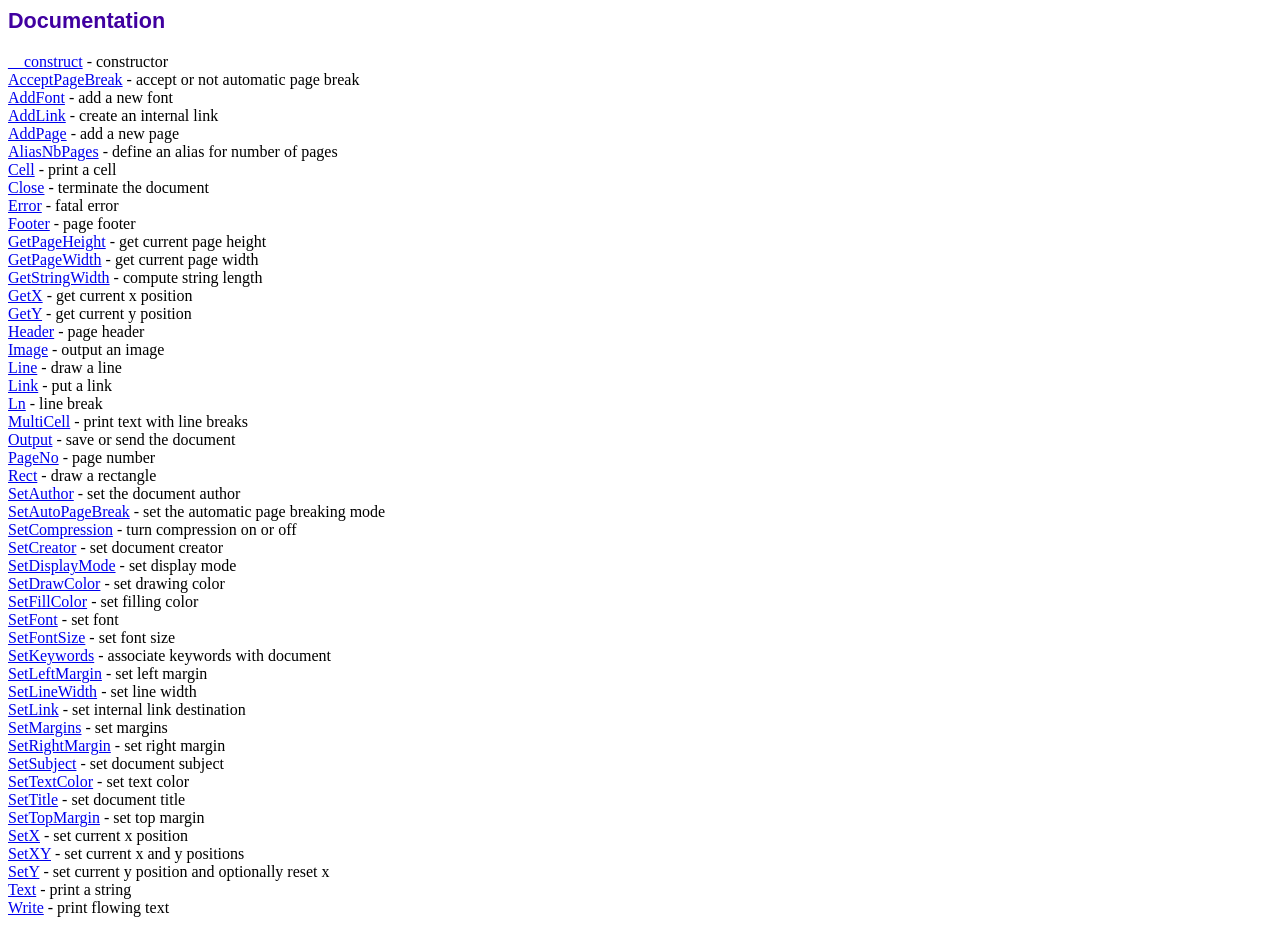
<file: php-web/fpdf/doc/index.htm>
<!DOCTYPE html PUBLIC "-//W3C//DTD HTML 4.01 Transitional//EN">
<html>
<head>
<meta http-equiv="Content-Type" content="text/html; charset=UTF-8">
<title>Documentation</title>
<link type="text/css" rel="stylesheet" href="../fpdf.css">
</head>
<body>
<h1>Documentation</h1>
<a href="__construct.htm">__construct</a> - constructor<br>
<a href="acceptpagebreak.htm">AcceptPageBreak</a> - accept or not automatic page break<br>
<a href="addfont.htm">AddFont</a> - add a new font<br>
<a href="addlink.htm">AddLink</a> - create an internal link<br>
<a href="addpage.htm">AddPage</a> - add a new page<br>
<a href="aliasnbpages.htm">AliasNbPages</a> - define an alias for number of pages<br>
<a href="cell.htm">Cell</a> - print a cell<br>
<a href="close.htm">Close</a> - terminate the document<br>
<a href="error.htm">Error</a> - fatal error<br>
<a href="footer.htm">Footer</a> - page footer<br>
<a href="getpageheight.htm">GetPageHeight</a> - get current page height<br>
<a href="getpagewidth.htm">GetPageWidth</a> - get current page width<br>
<a href="getstringwidth.htm">GetStringWidth</a> - compute string length<br>
<a href="getx.htm">GetX</a> - get current x position<br>
<a href="gety.htm">GetY</a> - get current y position<br>
<a href="header.htm">Header</a> - page header<br>
<a href="image.htm">Image</a> - output an image<br>
<a href="line.htm">Line</a> - draw a line<br>
<a href="link.htm">Link</a> - put a link<br>
<a href="ln.htm">Ln</a> - line break<br>
<a href="multicell.htm">MultiCell</a> - print text with line breaks<br>
<a href="output.htm">Output</a> - save or send the document<br>
<a href="pageno.htm">PageNo</a> - page number<br>
<a href="rect.htm">Rect</a> - draw a rectangle<br>
<a href="setauthor.htm">SetAuthor</a> - set the document author<br>
<a href="setautopagebreak.htm">SetAutoPageBreak</a> - set the automatic page breaking mode<br>
<a href="setcompression.htm">SetCompression</a> - turn compression on or off<br>
<a href="setcreator.htm">SetCreator</a> - set document creator<br>
<a href="setdisplaymode.htm">SetDisplayMode</a> - set display mode<br>
<a href="setdrawcolor.htm">SetDrawColor</a> - set drawing color<br>
<a href="setfillcolor.htm">SetFillColor</a> - set filling color<br>
<a href="setfont.htm">SetFont</a> - set font<br>
<a href="setfontsize.htm">SetFontSize</a> - set font size<br>
<a href="setkeywords.htm">SetKeywords</a> - associate keywords with document<br>
<a href="setleftmargin.htm">SetLeftMargin</a> - set left margin<br>
<a href="setlinewidth.htm">SetLineWidth</a> - set line width<br>
<a href="setlink.htm">SetLink</a> - set internal link destination<br>
<a href="setmargins.htm">SetMargins</a> - set margins<br>
<a href="setrightmargin.htm">SetRightMargin</a> - set right margin<br>
<a href="setsubject.htm">SetSubject</a> - set document subject<br>
<a href="settextcolor.htm">SetTextColor</a> - set text color<br>
<a href="settitle.htm">SetTitle</a> - set document title<br>
<a href="settopmargin.htm">SetTopMargin</a> - set top margin<br>
<a href="setx.htm">SetX</a> - set current x position<br>
<a href="setxy.htm">SetXY</a> - set current x and y positions<br>
<a href="sety.htm">SetY</a> - set current y position and optionally reset x<br>
<a href="text.htm">Text</a> - print a string<br>
<a href="write.htm">Write</a> - print flowing text<br>
</body>
</html>
</file>
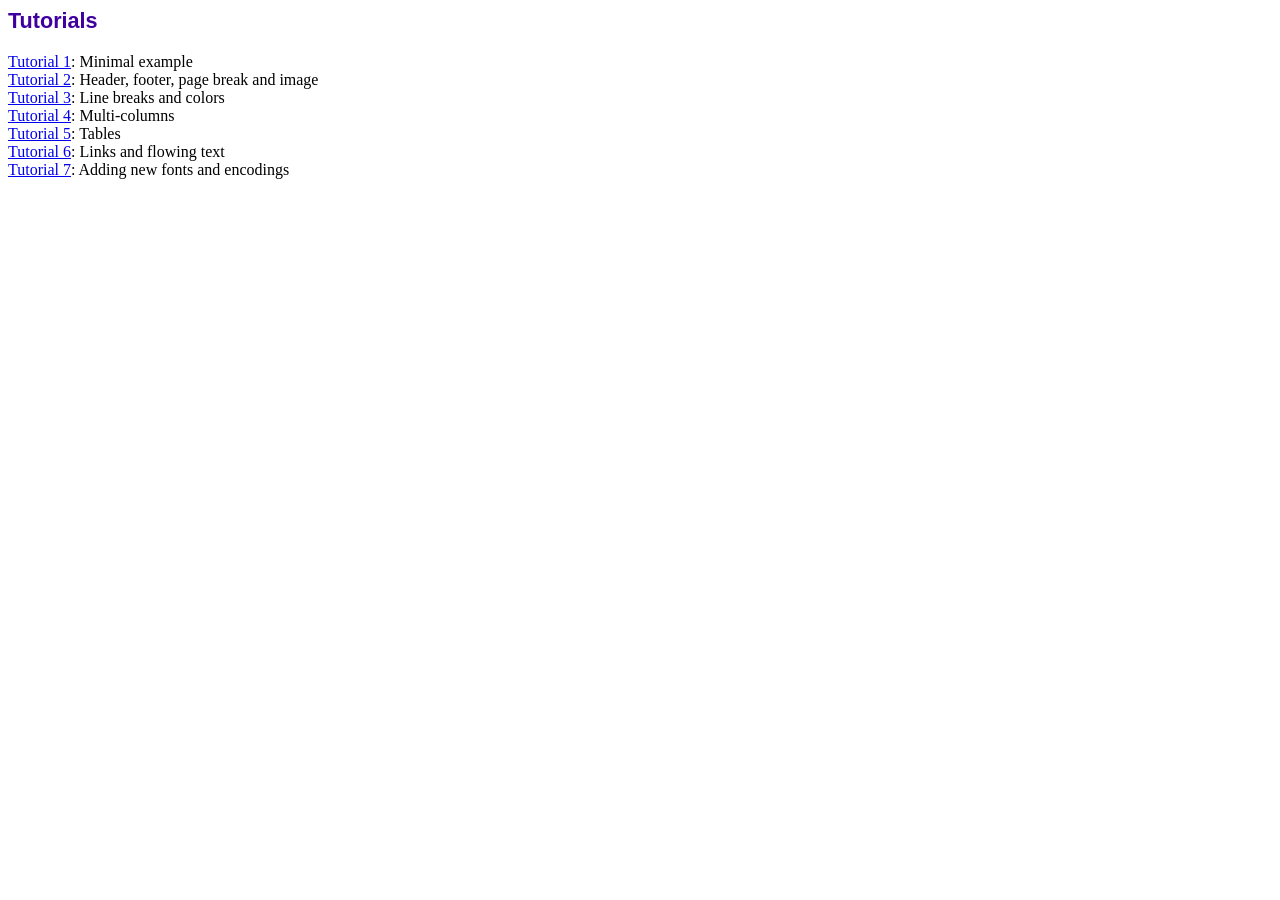
<file: php-web/fpdf/tutorial/index.htm>
<!DOCTYPE html PUBLIC "-//W3C//DTD HTML 4.01 Transitional//EN">
<html>
<head>
<meta http-equiv="Content-Type" content="text/html; charset=UTF-8">
<title>Tutorials</title>
<link type="text/css" rel="stylesheet" href="../fpdf.css">
</head>
<body>
<h1>Tutorials</h1>
<ul style="list-style-type:none; margin-left:0; padding-left:0">
<li><a href="tuto1.htm">Tutorial 1</a>: Minimal example</li>
<li><a href="tuto2.htm">Tutorial 2</a>: Header, footer, page break and image</li>
<li><a href="tuto3.htm">Tutorial 3</a>: Line breaks and colors</li>
<li><a href="tuto4.htm">Tutorial 4</a>: Multi-columns</li>
<li><a href="tuto5.htm">Tutorial 5</a>: Tables</li>
<li><a href="tuto6.htm">Tutorial 6</a>: Links and flowing text</li>
<li><a href="tuto7.htm">Tutorial 7</a>: Adding new fonts and encodings</li>
</ul>
</body>
</html>
</file>
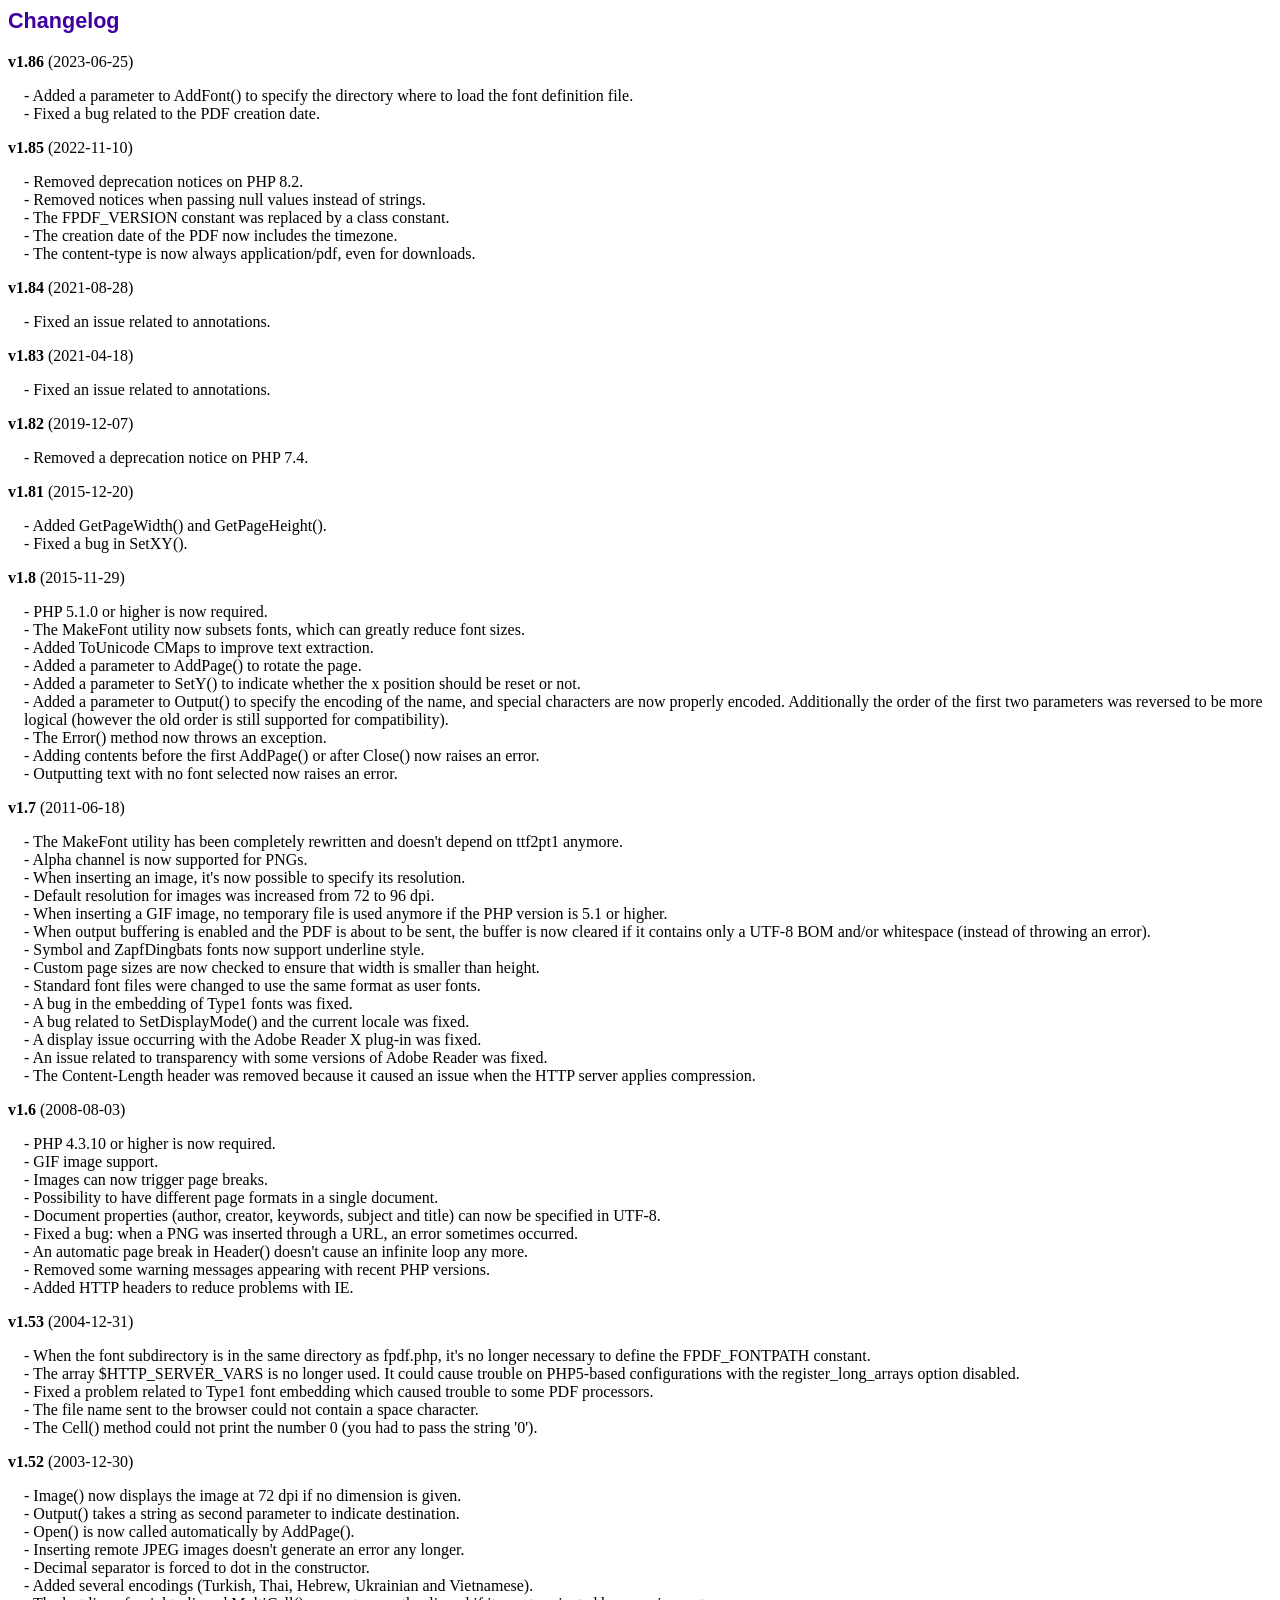
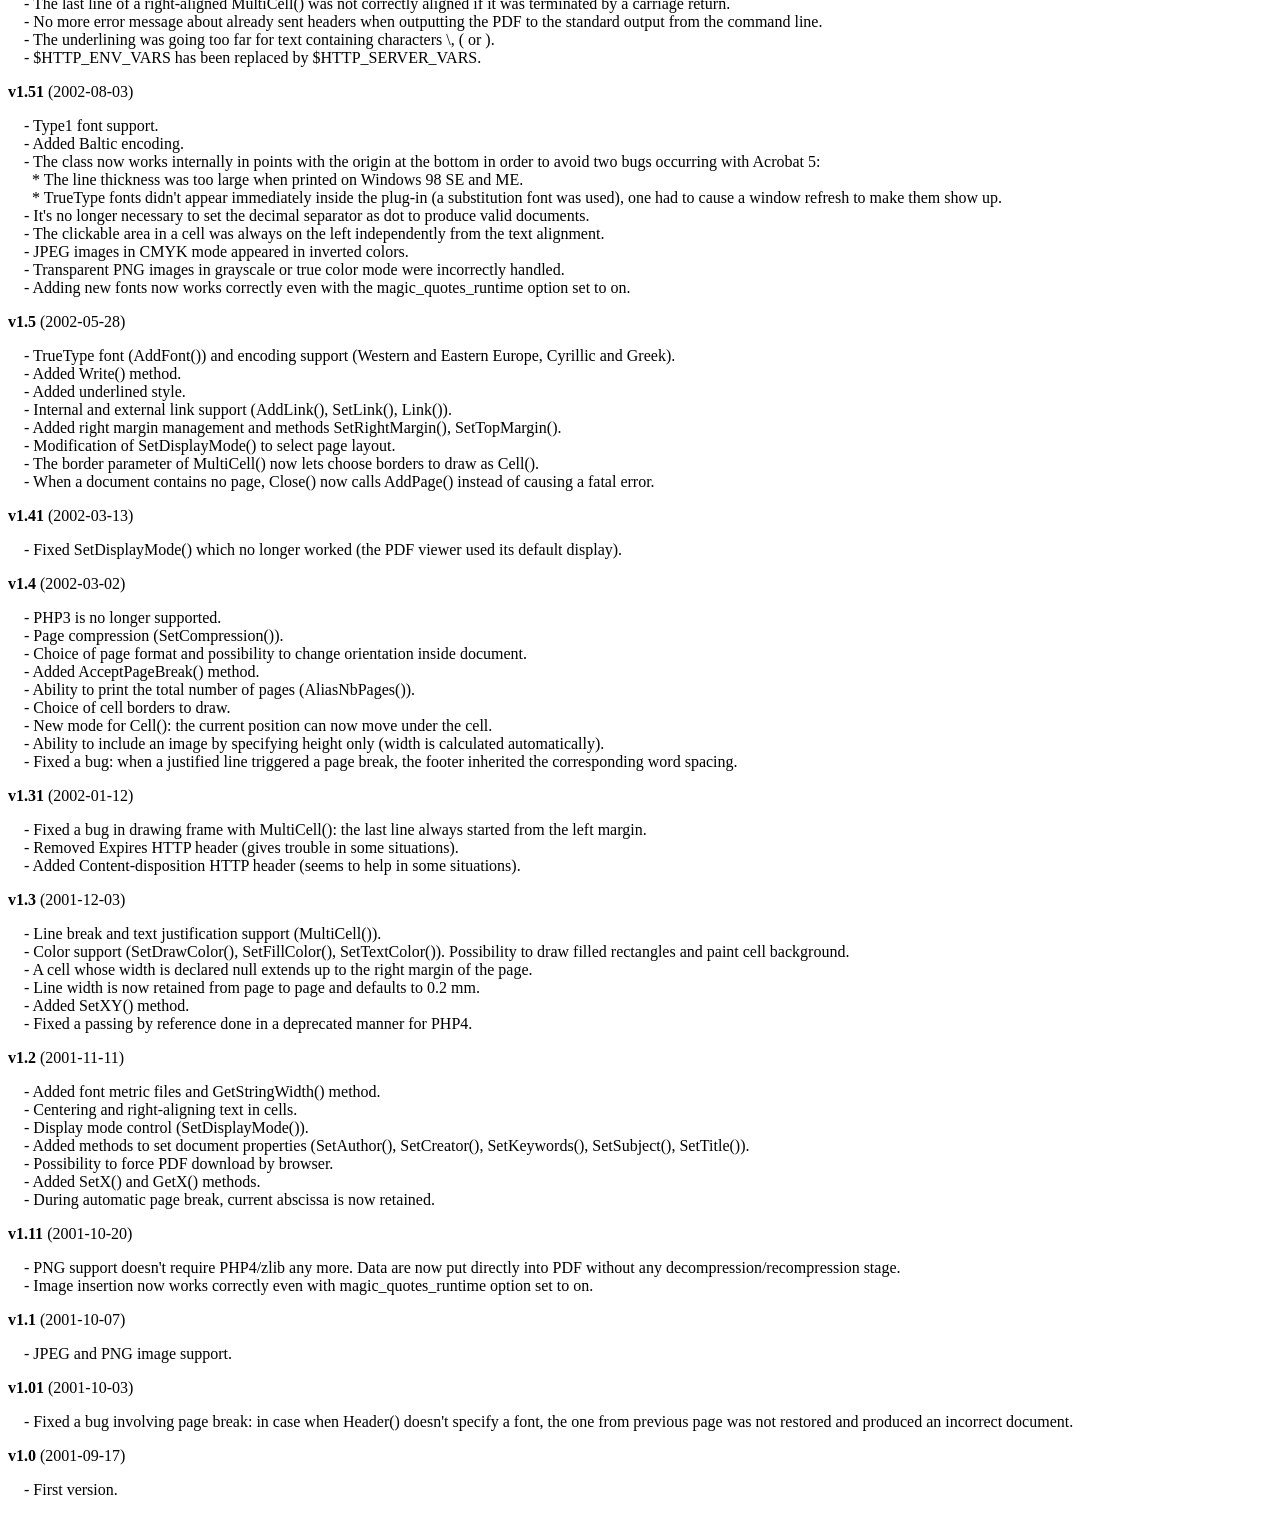
<file: php-web/fpdf/changelog.htm>
<!DOCTYPE html PUBLIC "-//W3C//DTD HTML 4.01 Transitional//EN">
<html>
<head>
<meta http-equiv="Content-Type" content="text/html; charset=UTF-8">
<title>Changelog</title>
<link type="text/css" rel="stylesheet" href="fpdf.css">
<style type="text/css">
dd {margin:1em 0 1em 1em}
</style>
</head>
<body>
<h1>Changelog</h1>
<dl>
<dt><strong>v1.86</strong> (2023-06-25)</dt>
<dd>
- Added a parameter to AddFont() to specify the directory where to load the font definition file.<br>
- Fixed a bug related to the PDF creation date.<br>
</dd>
<dt><strong>v1.85</strong> (2022-11-10)</dt>
<dd>
- Removed deprecation notices on PHP 8.2.<br>
- Removed notices when passing null values instead of strings.<br>
- The FPDF_VERSION constant was replaced by a class constant.<br>
- The creation date of the PDF now includes the timezone.<br>
- The content-type is now always application/pdf, even for downloads.<br>
</dd>
<dt><strong>v1.84</strong> (2021-08-28)</dt>
<dd>
- Fixed an issue related to annotations.<br>
</dd>
<dt><strong>v1.83</strong> (2021-04-18)</dt>
<dd>
- Fixed an issue related to annotations.<br>
</dd>
<dt><strong>v1.82</strong> (2019-12-07)</dt>
<dd>
- Removed a deprecation notice on PHP 7.4.<br>
</dd>
<dt><strong>v1.81</strong> (2015-12-20)</dt>
<dd>
- Added GetPageWidth() and GetPageHeight().<br>
- Fixed a bug in SetXY().<br>
</dd>
<dt><strong>v1.8</strong> (2015-11-29)</dt>
<dd>
- PHP 5.1.0 or higher is now required.<br>
- The MakeFont utility now subsets fonts, which can greatly reduce font sizes.<br>
- Added ToUnicode CMaps to improve text extraction.<br>
- Added a parameter to AddPage() to rotate the page.<br>
- Added a parameter to SetY() to indicate whether the x position should be reset or not.<br>
- Added a parameter to Output() to specify the encoding of the name, and special characters are now properly encoded. Additionally the order of the first two parameters was reversed to be more logical (however the old order is still supported for compatibility).<br>
- The Error() method now throws an exception.<br>
- Adding contents before the first AddPage() or after Close() now raises an error.<br>
- Outputting text with no font selected now raises an error.<br>
</dd>
<dt><strong>v1.7</strong> (2011-06-18)</dt>
<dd>
- The MakeFont utility has been completely rewritten and doesn't depend on ttf2pt1 anymore.<br>
- Alpha channel is now supported for PNGs.<br>
- When inserting an image, it's now possible to specify its resolution.<br>
- Default resolution for images was increased from 72 to 96 dpi.<br>
- When inserting a GIF image, no temporary file is used anymore if the PHP version is 5.1 or higher.<br>
- When output buffering is enabled and the PDF is about to be sent, the buffer is now cleared if it contains only a UTF-8 BOM and/or whitespace (instead of throwing an error).<br>
- Symbol and ZapfDingbats fonts now support underline style.<br>
- Custom page sizes are now checked to ensure that width is smaller than height.<br>
- Standard font files were changed to use the same format as user fonts.<br>
- A bug in the embedding of Type1 fonts was fixed.<br>
- A bug related to SetDisplayMode() and the current locale was fixed.<br>
- A display issue occurring with the Adobe Reader X plug-in was fixed.<br>
- An issue related to transparency with some versions of Adobe Reader was fixed.<br>
- The Content-Length header was removed because it caused an issue when the HTTP server applies compression.<br>
</dd>
<dt><strong>v1.6</strong> (2008-08-03)</dt>
<dd>
- PHP 4.3.10 or higher is now required.<br>
- GIF image support.<br>
- Images can now trigger page breaks.<br>
- Possibility to have different page formats in a single document.<br>
- Document properties (author, creator, keywords, subject and title) can now be specified in UTF-8.<br>
- Fixed a bug: when a PNG was inserted through a URL, an error sometimes occurred.<br>
- An automatic page break in Header() doesn't cause an infinite loop any more.<br>
- Removed some warning messages appearing with recent PHP versions.<br>
- Added HTTP headers to reduce problems with IE.<br>
</dd>
<dt><strong>v1.53</strong> (2004-12-31)</dt>
<dd>
- When the font subdirectory is in the same directory as fpdf.php, it's no longer necessary to define the FPDF_FONTPATH constant.<br>
- The array $HTTP_SERVER_VARS is no longer used. It could cause trouble on PHP5-based configurations with the register_long_arrays option disabled.<br>
- Fixed a problem related to Type1 font embedding which caused trouble to some PDF processors.<br>
- The file name sent to the browser could not contain a space character.<br>
- The Cell() method could not print the number 0 (you had to pass the string '0').<br>
</dd>
<dt><strong>v1.52</strong> (2003-12-30)</dt>
<dd>
- Image() now displays the image at 72 dpi if no dimension is given.<br>
- Output() takes a string as second parameter to indicate destination.<br>
- Open() is now called automatically by AddPage().<br>
- Inserting remote JPEG images doesn't generate an error any longer.<br>
- Decimal separator is forced to dot in the constructor.<br>
- Added several encodings (Turkish, Thai, Hebrew, Ukrainian and Vietnamese).<br>
- The last line of a right-aligned MultiCell() was not correctly aligned if it was terminated by a carriage return.<br>
- No more error message about already sent headers when outputting the PDF to the standard output from the command line.<br>
- The underlining was going too far for text containing characters \, ( or ).<br>
- $HTTP_ENV_VARS has been replaced by $HTTP_SERVER_VARS.<br>
</dd>
<dt><strong>v1.51</strong> (2002-08-03)</dt>
<dd>
- Type1 font support.<br>
- Added Baltic encoding.<br>
- The class now works internally in points with the origin at the bottom in order to avoid two bugs occurring with Acrobat 5:<br>&nbsp;&nbsp;* The line thickness was too large when printed on Windows 98 SE and ME.<br>&nbsp;&nbsp;* TrueType fonts didn't appear immediately inside the plug-in (a substitution font was used), one had to cause a window refresh to make them show up.<br>
- It's no longer necessary to set the decimal separator as dot to produce valid documents.<br>
- The clickable area in a cell was always on the left independently from the text alignment.<br>
- JPEG images in CMYK mode appeared in inverted colors.<br>
- Transparent PNG images in grayscale or true color mode were incorrectly handled.<br>
- Adding new fonts now works correctly even with the magic_quotes_runtime option set to on.<br>
</dd>
<dt><strong>v1.5</strong> (2002-05-28)</dt>
<dd>
- TrueType font (AddFont()) and encoding support (Western and Eastern Europe, Cyrillic and Greek).<br>
- Added Write() method.<br>
- Added underlined style.<br>
- Internal and external link support (AddLink(), SetLink(), Link()).<br>
- Added right margin management and methods SetRightMargin(), SetTopMargin().<br>
- Modification of SetDisplayMode() to select page layout.<br>
- The border parameter of MultiCell() now lets choose borders to draw as Cell().<br>
- When a document contains no page, Close() now calls AddPage() instead of causing a fatal error.<br>
</dd>
<dt><strong>v1.41</strong> (2002-03-13)</dt>
<dd>
- Fixed SetDisplayMode() which no longer worked (the PDF viewer used its default display).<br>
</dd>
<dt><strong>v1.4</strong> (2002-03-02)</dt>
<dd>
- PHP3 is no longer supported.<br>
- Page compression (SetCompression()).<br>
- Choice of page format and possibility to change orientation inside document.<br>
- Added AcceptPageBreak() method.<br>
- Ability to print the total number of pages (AliasNbPages()).<br>
- Choice of cell borders to draw.<br>
- New mode for Cell(): the current position can now move under the cell.<br>
- Ability to include an image by specifying height only (width is calculated automatically).<br>
- Fixed a bug: when a justified line triggered a page break, the footer inherited the corresponding word spacing.<br>
</dd>
<dt><strong>v1.31</strong> (2002-01-12)</dt>
<dd>
- Fixed a bug in drawing frame with MultiCell(): the last line always started from the left margin.<br>
- Removed Expires HTTP header (gives trouble in some situations).<br>
- Added Content-disposition HTTP header (seems to help in some situations).<br>
</dd>
<dt><strong>v1.3</strong> (2001-12-03)</dt>
<dd>
- Line break and text justification support (MultiCell()).<br>
- Color support (SetDrawColor(), SetFillColor(), SetTextColor()). Possibility to draw filled rectangles and paint cell background.<br>
- A cell whose width is declared null extends up to the right margin of the page.<br>
- Line width is now retained from page to page and defaults to 0.2 mm.<br>
- Added SetXY() method.<br>
- Fixed a passing by reference done in a deprecated manner for PHP4.<br>
</dd>
<dt><strong>v1.2</strong> (2001-11-11)</dt>
<dd>
- Added font metric files and GetStringWidth() method.<br>
- Centering and right-aligning text in cells.<br>
- Display mode control (SetDisplayMode()).<br>
- Added methods to set document properties (SetAuthor(), SetCreator(), SetKeywords(), SetSubject(), SetTitle()).<br>
- Possibility to force PDF download by browser.<br>
- Added SetX() and GetX() methods.<br>
- During automatic page break, current abscissa is now retained.<br>
</dd>
<dt><strong>v1.11</strong> (2001-10-20)</dt>
<dd>
- PNG support doesn't require PHP4/zlib any more. Data are now put directly into PDF without any decompression/recompression stage.<br>
- Image insertion now works correctly even with magic_quotes_runtime option set to on.<br>
</dd>
<dt><strong>v1.1</strong> (2001-10-07)</dt>
<dd>
- JPEG and PNG image support.<br>
</dd>
<dt><strong>v1.01</strong> (2001-10-03)</dt>
<dd>
- Fixed a bug involving page break: in case when Header() doesn't specify a font, the one from previous page was not restored and produced an incorrect document.<br>
</dd>
<dt><strong>v1.0</strong> (2001-09-17)</dt>
<dd>
- First version.<br>
</dd>
</dl>
</body>
</html>
</file>
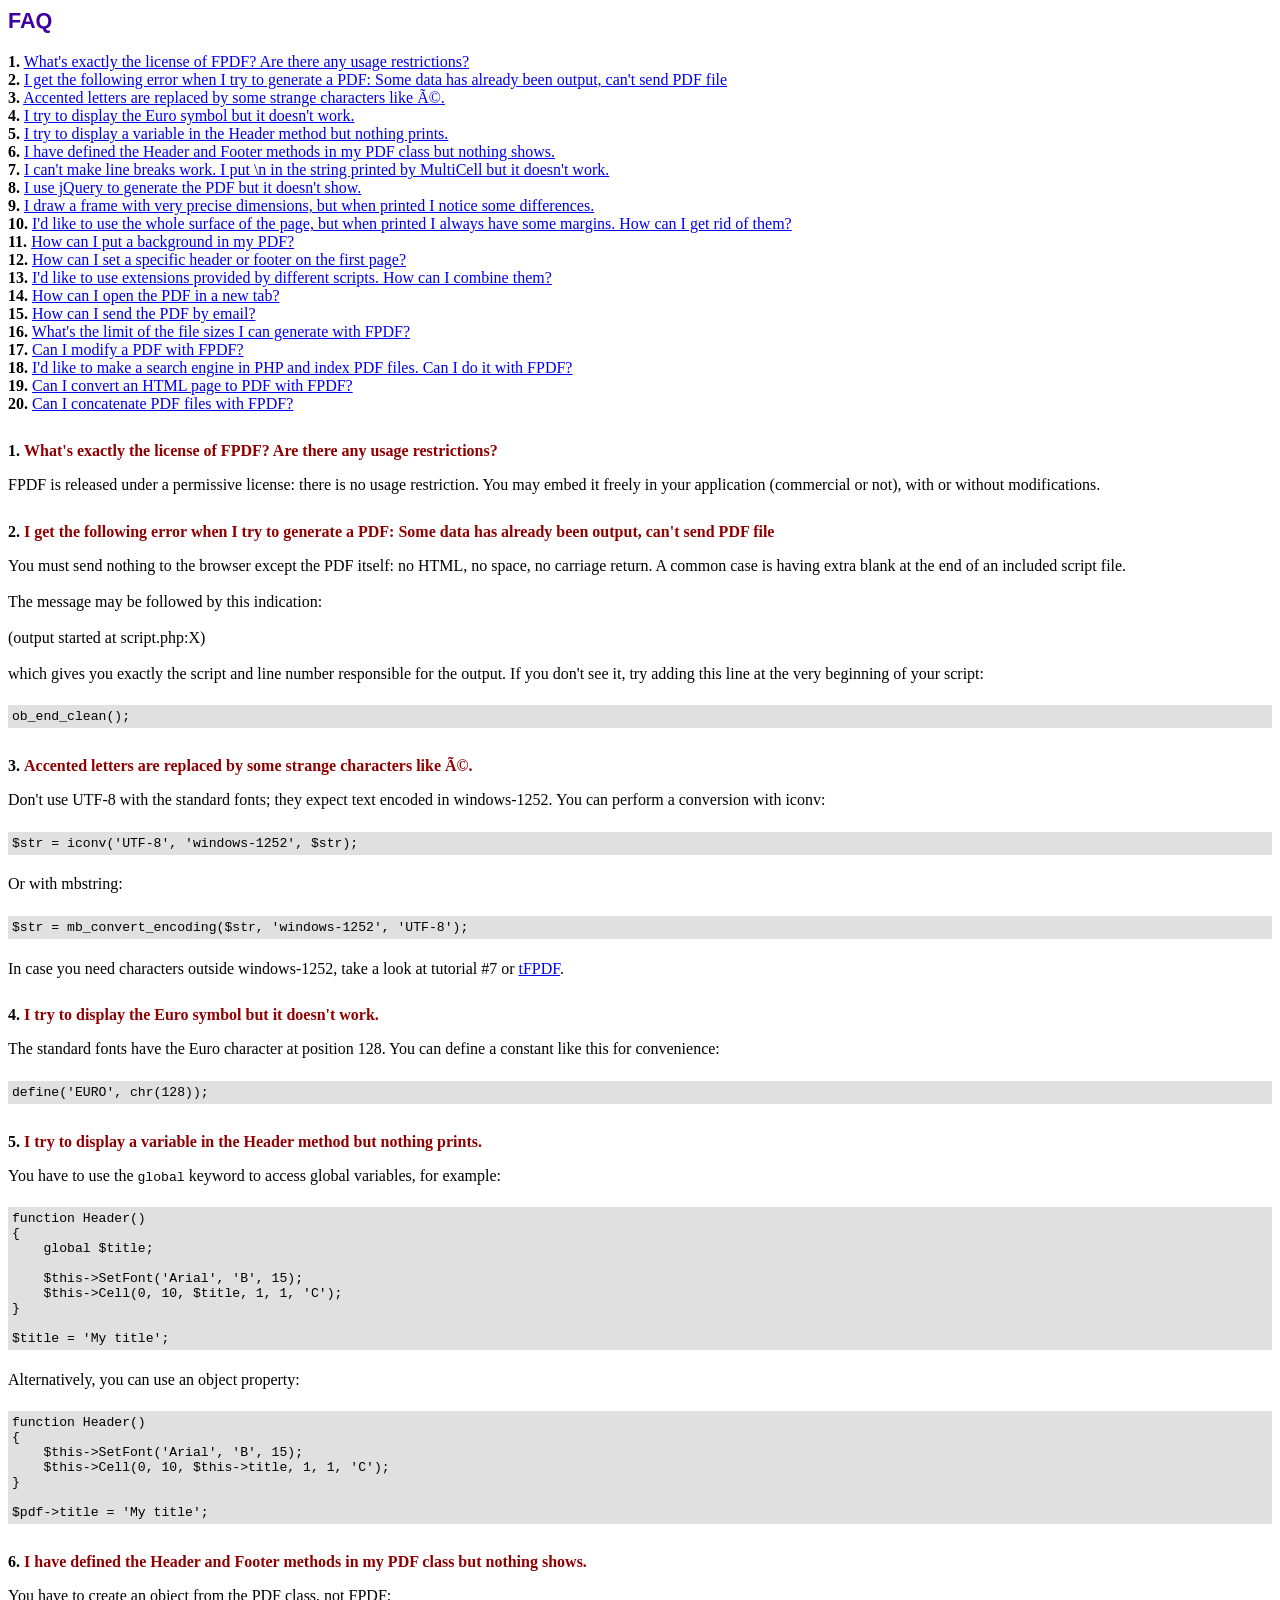
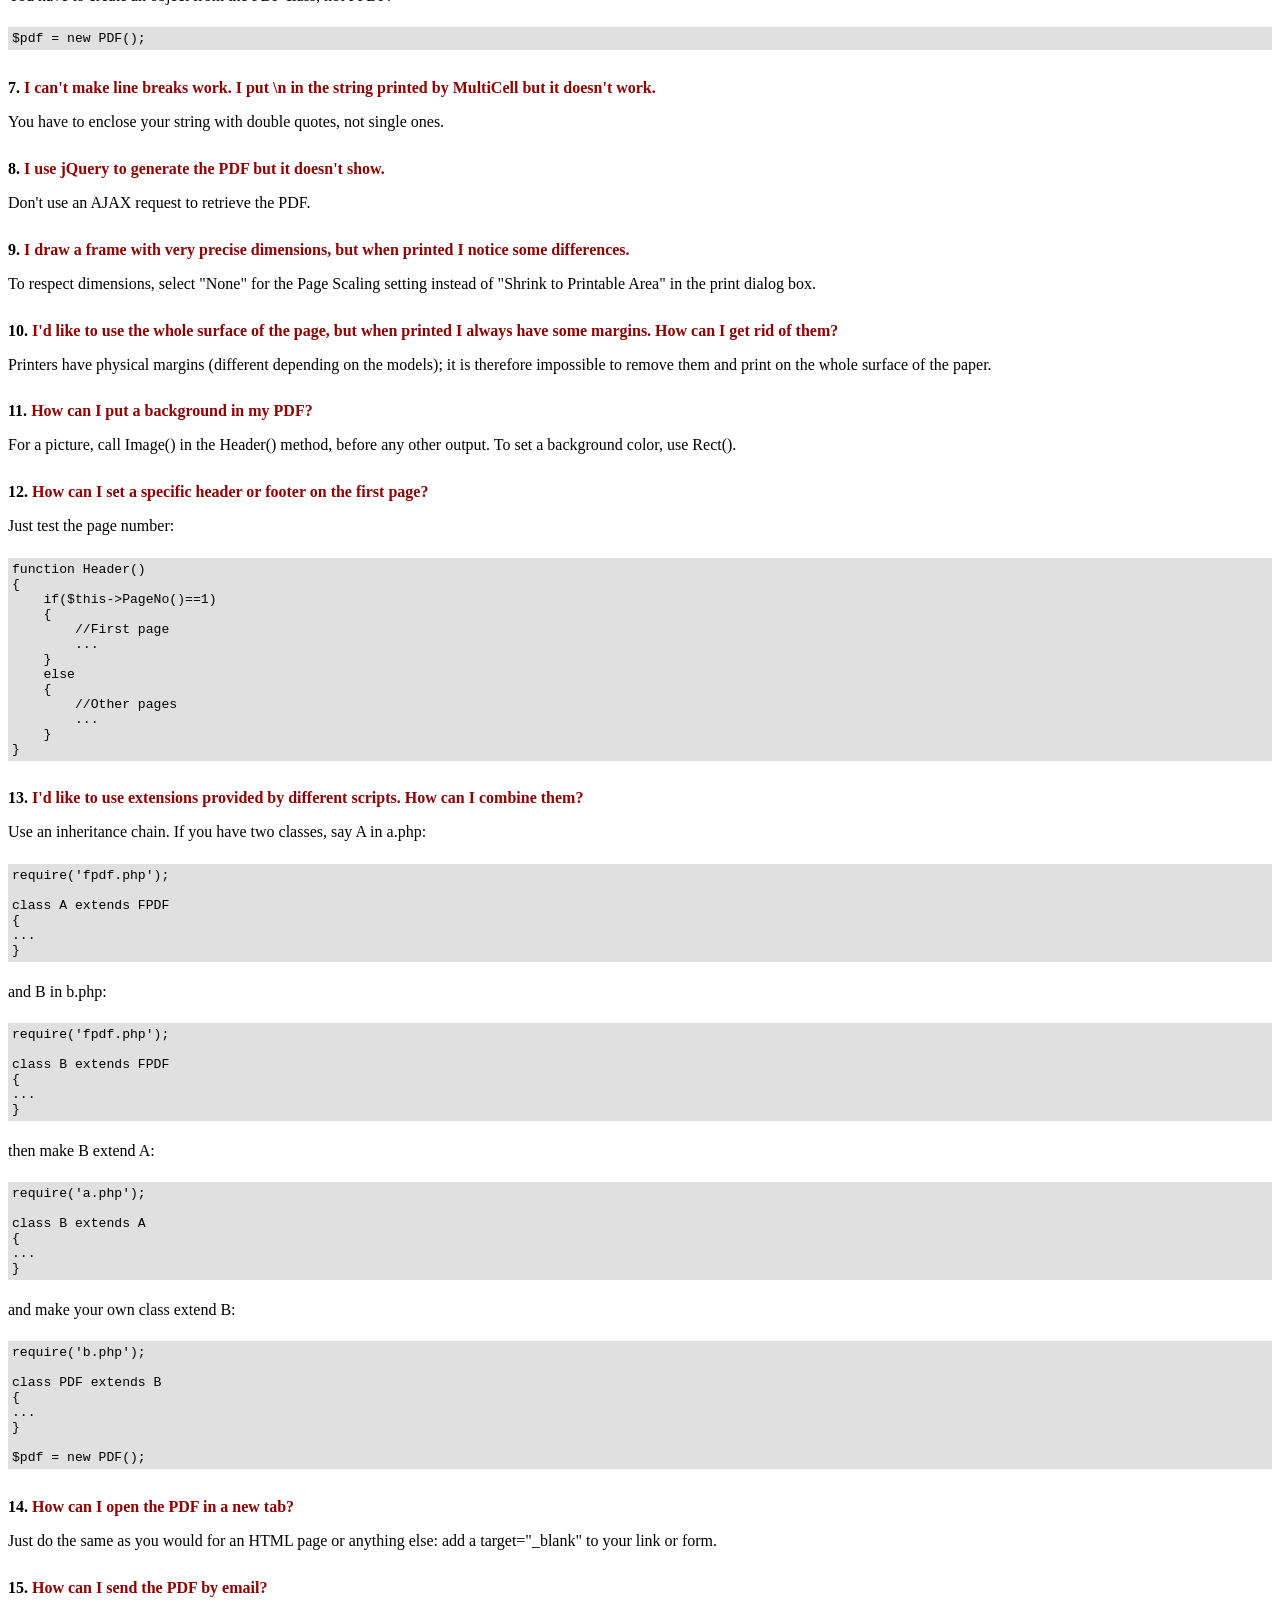
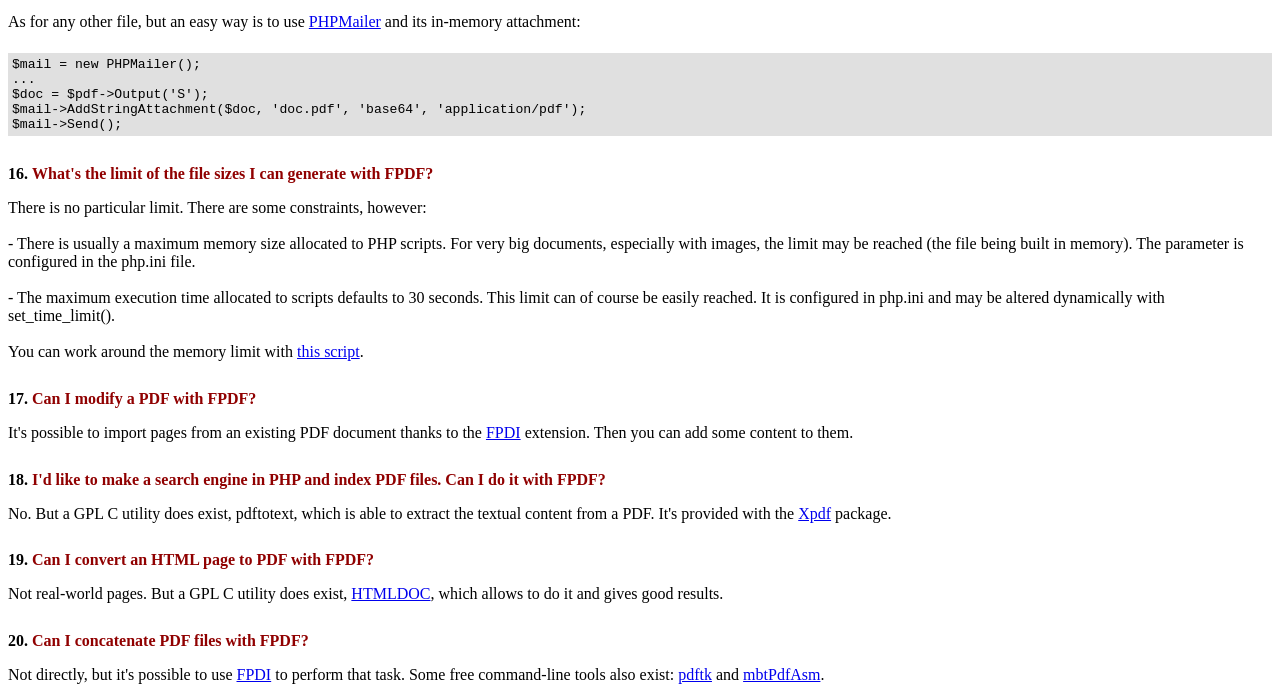
<file: php-web/fpdf/FAQ.htm>
<!DOCTYPE html PUBLIC "-//W3C//DTD HTML 4.01 Transitional//EN">
<html>
<head>
<meta http-equiv="Content-Type" content="text/html; charset=UTF-8">
<title>FAQ</title>
<link type="text/css" rel="stylesheet" href="fpdf.css">
<style type="text/css">
ul {list-style-type:none; margin:0; padding:0}
ul#answers li {margin-top:1.8em}
.question {font-weight:bold; color:#900000}
</style>
</head>
<body>
<h1>FAQ</h1>
<ul>
<li><b>1.</b> <a href='#q1'>What's exactly the license of FPDF? Are there any usage restrictions?</a></li>
<li><b>2.</b> <a href='#q2'>I get the following error when I try to generate a PDF: Some data has already been output, can't send PDF file</a></li>
<li><b>3.</b> <a href='#q3'>Accented letters are replaced by some strange characters like Ã©.</a></li>
<li><b>4.</b> <a href='#q4'>I try to display the Euro symbol but it doesn't work.</a></li>
<li><b>5.</b> <a href='#q5'>I try to display a variable in the Header method but nothing prints.</a></li>
<li><b>6.</b> <a href='#q6'>I have defined the Header and Footer methods in my PDF class but nothing shows.</a></li>
<li><b>7.</b> <a href='#q7'>I can't make line breaks work. I put \n in the string printed by MultiCell but it doesn't work.</a></li>
<li><b>8.</b> <a href='#q8'>I use jQuery to generate the PDF but it doesn't show.</a></li>
<li><b>9.</b> <a href='#q9'>I draw a frame with very precise dimensions, but when printed I notice some differences.</a></li>
<li><b>10.</b> <a href='#q10'>I'd like to use the whole surface of the page, but when printed I always have some margins. How can I get rid of them?</a></li>
<li><b>11.</b> <a href='#q11'>How can I put a background in my PDF?</a></li>
<li><b>12.</b> <a href='#q12'>How can I set a specific header or footer on the first page?</a></li>
<li><b>13.</b> <a href='#q13'>I'd like to use extensions provided by different scripts. How can I combine them?</a></li>
<li><b>14.</b> <a href='#q14'>How can I open the PDF in a new tab?</a></li>
<li><b>15.</b> <a href='#q15'>How can I send the PDF by email?</a></li>
<li><b>16.</b> <a href='#q16'>What's the limit of the file sizes I can generate with FPDF?</a></li>
<li><b>17.</b> <a href='#q17'>Can I modify a PDF with FPDF?</a></li>
<li><b>18.</b> <a href='#q18'>I'd like to make a search engine in PHP and index PDF files. Can I do it with FPDF?</a></li>
<li><b>19.</b> <a href='#q19'>Can I convert an HTML page to PDF with FPDF?</a></li>
<li><b>20.</b> <a href='#q20'>Can I concatenate PDF files with FPDF?</a></li>
</ul>

<ul id='answers'>
<li id='q1'>
<p><b>1.</b> <span class='question'>What's exactly the license of FPDF? Are there any usage restrictions?</span></p>
FPDF is released under a permissive license: there is no usage restriction. You may embed it
freely in your application (commercial or not), with or without modifications.
</li>

<li id='q2'>
<p><b>2.</b> <span class='question'>I get the following error when I try to generate a PDF: Some data has already been output, can't send PDF file</span></p>
You must send nothing to the browser except the PDF itself: no HTML, no space, no carriage return. A common
case is having extra blank at the end of an included script file.<br>
<br>
The message may be followed by this indication:<br>
<br>
(output started at script.php:X)<br>
<br>
which gives you exactly the script and line number responsible for the output. If you don't see it,
try adding this line at the very beginning of your script:
<div class="doc-source">
<pre><code>ob_end_clean();</code></pre>
</div>
</li>

<li id='q3'>
<p><b>3.</b> <span class='question'>Accented letters are replaced by some strange characters like Ã©.</span></p>
Don't use UTF-8 with the standard fonts; they expect text encoded in windows-1252.
You can perform a conversion with iconv:
<div class="doc-source">
<pre><code>$str = iconv('UTF-8', 'windows-1252', $str);</code></pre>
</div>
Or with mbstring:
<div class="doc-source">
<pre><code>$str = mb_convert_encoding($str, 'windows-1252', 'UTF-8');</code></pre>
</div>
In case you need characters outside windows-1252, take a look at tutorial #7 or
<a href="http://www.fpdf.org/?go=script&amp;id=92" target="_blank">tFPDF</a>.
</li>

<li id='q4'>
<p><b>4.</b> <span class='question'>I try to display the Euro symbol but it doesn't work.</span></p>
The standard fonts have the Euro character at position 128. You can define a constant like this
for convenience:
<div class="doc-source">
<pre><code>define('EURO', chr(128));</code></pre>
</div>
</li>

<li id='q5'>
<p><b>5.</b> <span class='question'>I try to display a variable in the Header method but nothing prints.</span></p>
You have to use the <code>global</code> keyword to access global variables, for example:
<div class="doc-source">
<pre><code>function Header()
{
    global $title;

    $this-&gt;SetFont('Arial', 'B', 15);
    $this-&gt;Cell(0, 10, $title, 1, 1, 'C');
}

$title = 'My title';</code></pre>
</div>
Alternatively, you can use an object property:
<div class="doc-source">
<pre><code>function Header()
{
    $this-&gt;SetFont('Arial', 'B', 15);
    $this-&gt;Cell(0, 10, $this-&gt;title, 1, 1, 'C');
}

$pdf-&gt;title = 'My title';</code></pre>
</div>
</li>

<li id='q6'>
<p><b>6.</b> <span class='question'>I have defined the Header and Footer methods in my PDF class but nothing shows.</span></p>
You have to create an object from the PDF class, not FPDF:
<div class="doc-source">
<pre><code>$pdf = new PDF();</code></pre>
</div>
</li>

<li id='q7'>
<p><b>7.</b> <span class='question'>I can't make line breaks work. I put \n in the string printed by MultiCell but it doesn't work.</span></p>
You have to enclose your string with double quotes, not single ones.
</li>

<li id='q8'>
<p><b>8.</b> <span class='question'>I use jQuery to generate the PDF but it doesn't show.</span></p>
Don't use an AJAX request to retrieve the PDF.
</li>

<li id='q9'>
<p><b>9.</b> <span class='question'>I draw a frame with very precise dimensions, but when printed I notice some differences.</span></p>
To respect dimensions, select "None" for the Page Scaling setting instead of "Shrink to Printable Area" in the print dialog box.
</li>

<li id='q10'>
<p><b>10.</b> <span class='question'>I'd like to use the whole surface of the page, but when printed I always have some margins. How can I get rid of them?</span></p>
Printers have physical margins (different depending on the models); it is therefore impossible to remove
them and print on the whole surface of the paper.
</li>

<li id='q11'>
<p><b>11.</b> <span class='question'>How can I put a background in my PDF?</span></p>
For a picture, call Image() in the Header() method, before any other output. To set a background color, use Rect().
</li>

<li id='q12'>
<p><b>12.</b> <span class='question'>How can I set a specific header or footer on the first page?</span></p>
Just test the page number:
<div class="doc-source">
<pre><code>function Header()
{
    if($this-&gt;PageNo()==1)
    {
        //First page
        ...
    }
    else
    {
        //Other pages
        ...
    }
}</code></pre>
</div>
</li>

<li id='q13'>
<p><b>13.</b> <span class='question'>I'd like to use extensions provided by different scripts. How can I combine them?</span></p>
Use an inheritance chain. If you have two classes, say A in a.php:
<div class="doc-source">
<pre><code>require('fpdf.php');

class A extends FPDF
{
...
}</code></pre>
</div>
and B in b.php:
<div class="doc-source">
<pre><code>require('fpdf.php');

class B extends FPDF
{
...
}</code></pre>
</div>
then make B extend A:
<div class="doc-source">
<pre><code>require('a.php');

class B extends A
{
...
}</code></pre>
</div>
and make your own class extend B:
<div class="doc-source">
<pre><code>require('b.php');

class PDF extends B
{
...
}

$pdf = new PDF();</code></pre>
</div>
</li>

<li id='q14'>
<p><b>14.</b> <span class='question'>How can I open the PDF in a new tab?</span></p>
Just do the same as you would for an HTML page or anything else: add a target="_blank" to your link or form.
</li>

<li id='q15'>
<p><b>15.</b> <span class='question'>How can I send the PDF by email?</span></p>
As for any other file, but an easy way is to use <a href="https://github.com/PHPMailer/PHPMailer" target="_blank">PHPMailer</a> and
its in-memory attachment:
<div class="doc-source">
<pre><code>$mail = new PHPMailer();
...
$doc = $pdf-&gt;Output('S');
$mail-&gt;AddStringAttachment($doc, 'doc.pdf', 'base64', 'application/pdf');
$mail-&gt;Send();</code></pre>
</div>
</li>

<li id='q16'>
<p><b>16.</b> <span class='question'>What's the limit of the file sizes I can generate with FPDF?</span></p>
There is no particular limit. There are some constraints, however:
<br>
<br>
- There is usually a maximum memory size allocated to PHP scripts. For very big documents,
especially with images, the limit may be reached (the file being built in memory). The
parameter is configured in the php.ini file.
<br>
<br>
- The maximum execution time allocated to scripts defaults to 30 seconds. This limit can of course
be easily reached. It is configured in php.ini and may be altered dynamically with set_time_limit().
<br>
<br>
You can work around the memory limit with <a href="http://www.fpdf.org/?go=script&amp;id=76" target="_blank">this script</a>.
</li>

<li id='q17'>
<p><b>17.</b> <span class='question'>Can I modify a PDF with FPDF?</span></p>
It's possible to import pages from an existing PDF document thanks to the
<a href="https://www.setasign.com/products/fpdi/about/" target="_blank">FPDI</a> extension.
Then you can add some content to them.
</li>

<li id='q18'>
<p><b>18.</b> <span class='question'>I'd like to make a search engine in PHP and index PDF files. Can I do it with FPDF?</span></p>
No. But a GPL C utility does exist, pdftotext, which is able to extract the textual content from a PDF.
It's provided with the <a href="https://www.xpdfreader.com" target="_blank">Xpdf</a> package.
</li>

<li id='q19'>
<p><b>19.</b> <span class='question'>Can I convert an HTML page to PDF with FPDF?</span></p>
Not real-world pages. But a GPL C utility does exist, <a href="https://www.msweet.org/htmldoc/" target="_blank">HTMLDOC</a>,
which allows to do it and gives good results.
</li>

<li id='q20'>
<p><b>20.</b> <span class='question'>Can I concatenate PDF files with FPDF?</span></p>
Not directly, but it's possible to use <a href="https://www.setasign.com/products/fpdi/demos/concatenate-fake/" target="_blank">FPDI</a>
to perform that task. Some free command-line tools also exist:
<a href="https://www.pdflabs.com/tools/pdftk-the-pdf-toolkit/" target="_blank">pdftk</a> and
<a href="http://thierry.schmit.free.fr/spip/spip.php?article15" target="_blank">mbtPdfAsm</a>.
</li>
</ul>
</body>
</html>
</file>
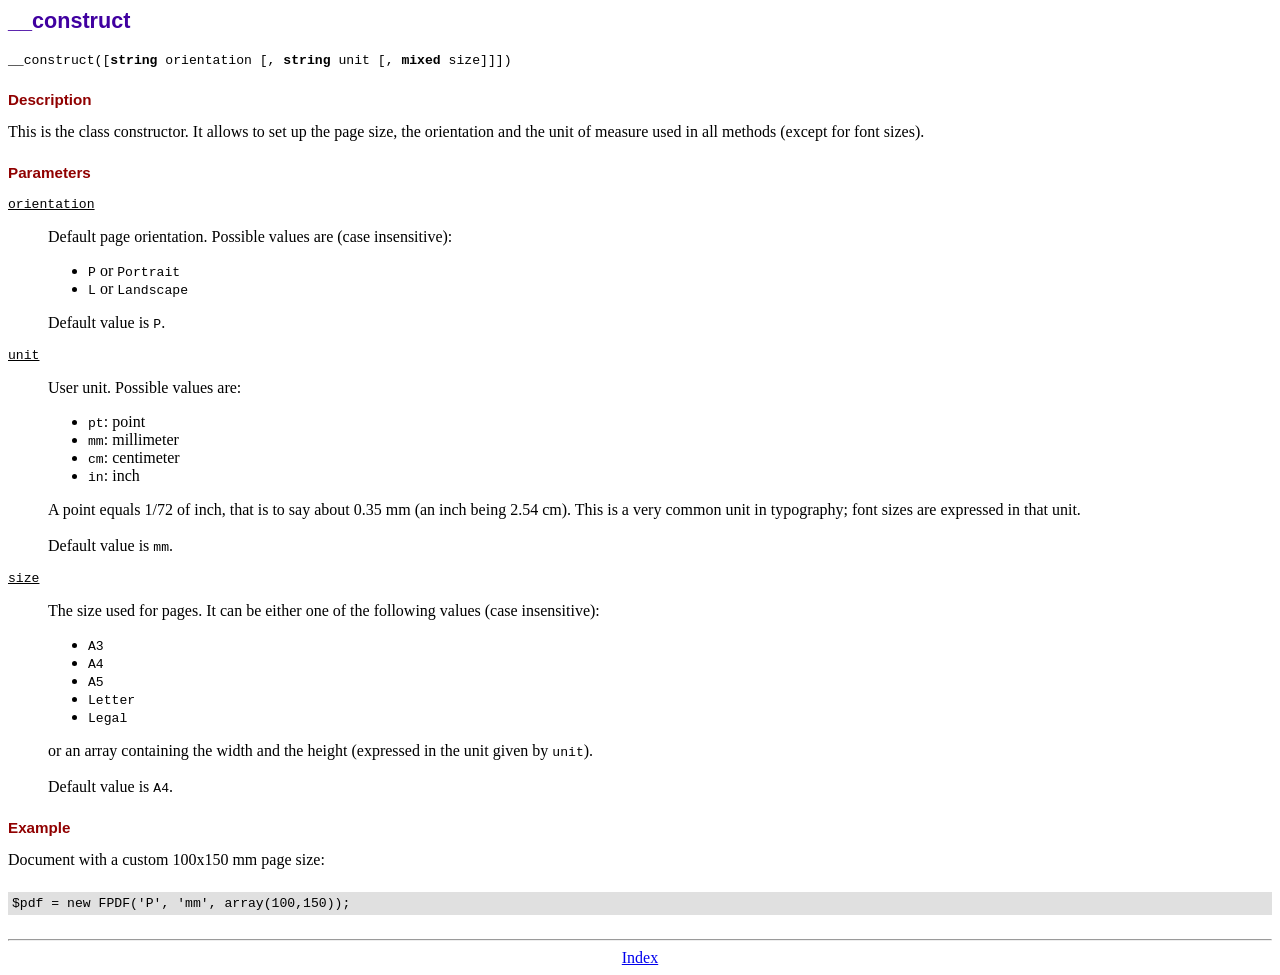
<file: php-web/fpdf/doc/__construct.htm>
<!DOCTYPE html PUBLIC "-//W3C//DTD HTML 4.01 Transitional//EN">
<html>
<head>
<meta http-equiv="Content-Type" content="text/html; charset=UTF-8">
<title>__construct</title>
<link type="text/css" rel="stylesheet" href="../fpdf.css">
</head>
<body>
<h1>__construct</h1>
<code>__construct([<b>string</b> orientation [, <b>string</b> unit [, <b>mixed</b> size]]])</code>
<h2>Description</h2>
This is the class constructor. It allows to set up the page size, the orientation and the
unit of measure used in all methods (except for font sizes).
<h2>Parameters</h2>
<dl class="param">
<dt><code>orientation</code></dt>
<dd>
Default page orientation. Possible values are (case insensitive):
<ul>
<li><code>P</code> or <code>Portrait</code></li>
<li><code>L</code> or <code>Landscape</code></li>
</ul>
Default value is <code>P</code>.
</dd>
<dt><code>unit</code></dt>
<dd>
User unit. Possible values are:
<ul>
<li><code>pt</code>: point</li>
<li><code>mm</code>: millimeter</li>
<li><code>cm</code>: centimeter</li>
<li><code>in</code>: inch</li>
</ul>
A point equals 1/72 of inch, that is to say about 0.35 mm (an inch being 2.54 cm). This
is a very common unit in typography; font sizes are expressed in that unit.
<br>
<br>
Default value is <code>mm</code>.
</dd>
<dt><code>size</code></dt>
<dd>
The size used for pages. It can be either one of the following values (case insensitive):
<ul>
<li><code>A3</code></li>
<li><code>A4</code></li>
<li><code>A5</code></li>
<li><code>Letter</code></li>
<li><code>Legal</code></li>
</ul>
or an array containing the width and the height (expressed in the unit given by <code>unit</code>).<br>
<br>
Default value is <code>A4</code>.
</dd>
</dl>
<h2>Example</h2>
Document with a custom 100x150 mm page size:
<div class="doc-source">
<pre><code>$pdf = new FPDF('P', 'mm', array(100,150));</code></pre>
</div>
<hr style="margin-top:1.5em">
<div style="text-align:center"><a href="index.htm">Index</a></div>
</body>
</html>
</file>
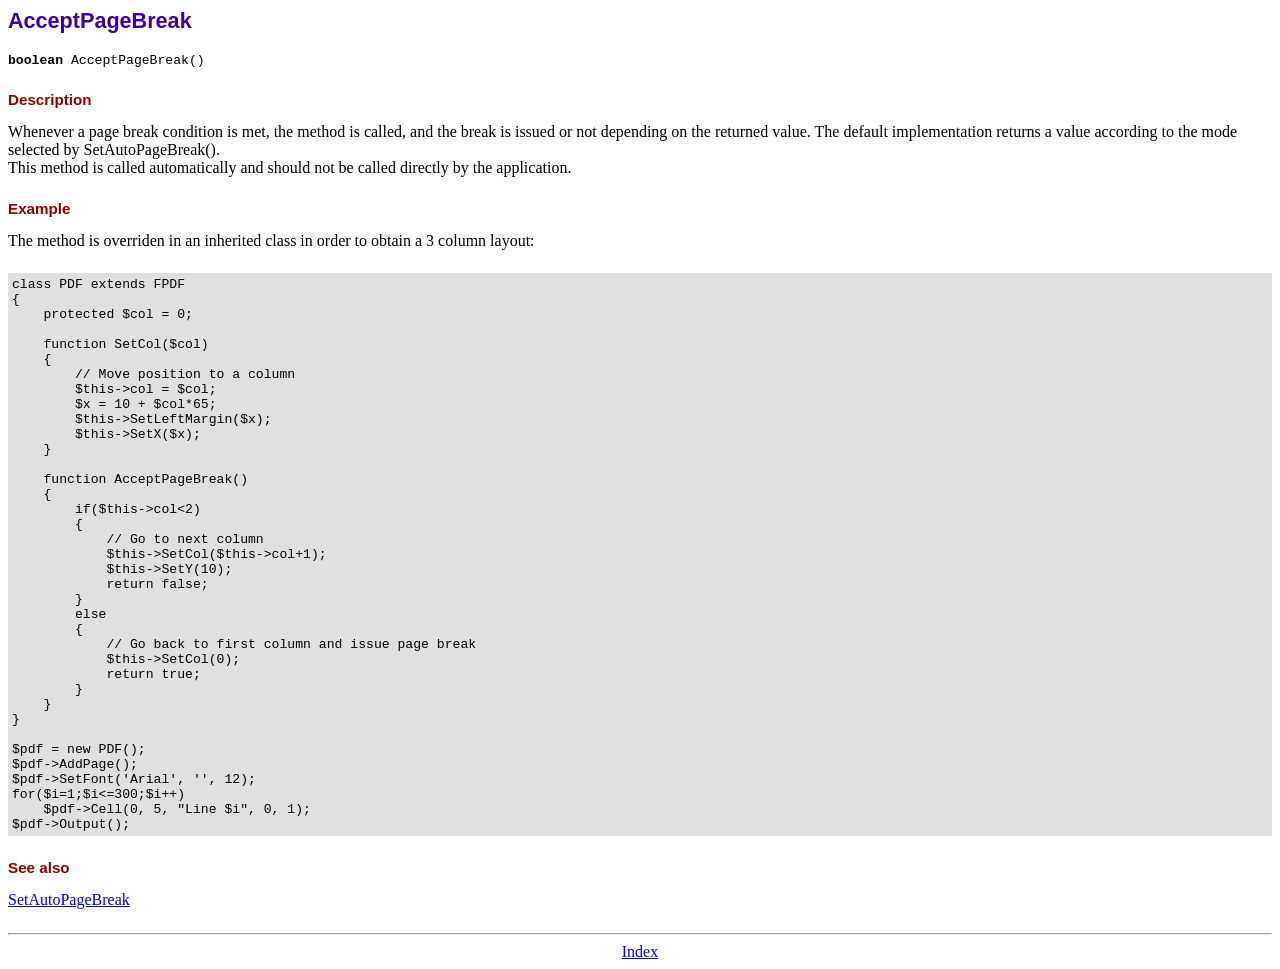
<file: php-web/fpdf/doc/acceptpagebreak.htm>
<!DOCTYPE html PUBLIC "-//W3C//DTD HTML 4.01 Transitional//EN">
<html>
<head>
<meta http-equiv="Content-Type" content="text/html; charset=UTF-8">
<title>AcceptPageBreak</title>
<link type="text/css" rel="stylesheet" href="../fpdf.css">
</head>
<body>
<h1>AcceptPageBreak</h1>
<code><b>boolean</b> AcceptPageBreak()</code>
<h2>Description</h2>
Whenever a page break condition is met, the method is called, and the break is issued or not
depending on the returned value. The default implementation returns a value according to the
mode selected by SetAutoPageBreak().
<br>
This method is called automatically and should not be called directly by the application.
<h2>Example</h2>
The method is overriden in an inherited class in order to obtain a 3 column layout:
<div class="doc-source">
<pre><code>class PDF extends FPDF
{
    protected $col = 0;

    function SetCol($col)
    {
        // Move position to a column
        $this-&gt;col = $col;
        $x = 10 + $col*65;
        $this-&gt;SetLeftMargin($x);
        $this-&gt;SetX($x);
    }

    function AcceptPageBreak()
    {
        if($this-&gt;col&lt;2)
        {
            // Go to next column
            $this-&gt;SetCol($this-&gt;col+1);
            $this-&gt;SetY(10);
            return false;
        }
        else
        {
            // Go back to first column and issue page break
            $this-&gt;SetCol(0);
            return true;
        }
    }
}

$pdf = new PDF();
$pdf-&gt;AddPage();
$pdf-&gt;SetFont('Arial', '', 12);
for($i=1;$i&lt;=300;$i++)
    $pdf-&gt;Cell(0, 5, "Line $i", 0, 1);
$pdf-&gt;Output();</code></pre>
</div>
<h2>See also</h2>
<a href="setautopagebreak.htm">SetAutoPageBreak</a>
<hr style="margin-top:1.5em">
<div style="text-align:center"><a href="index.htm">Index</a></div>
</body>
</html>
</file>
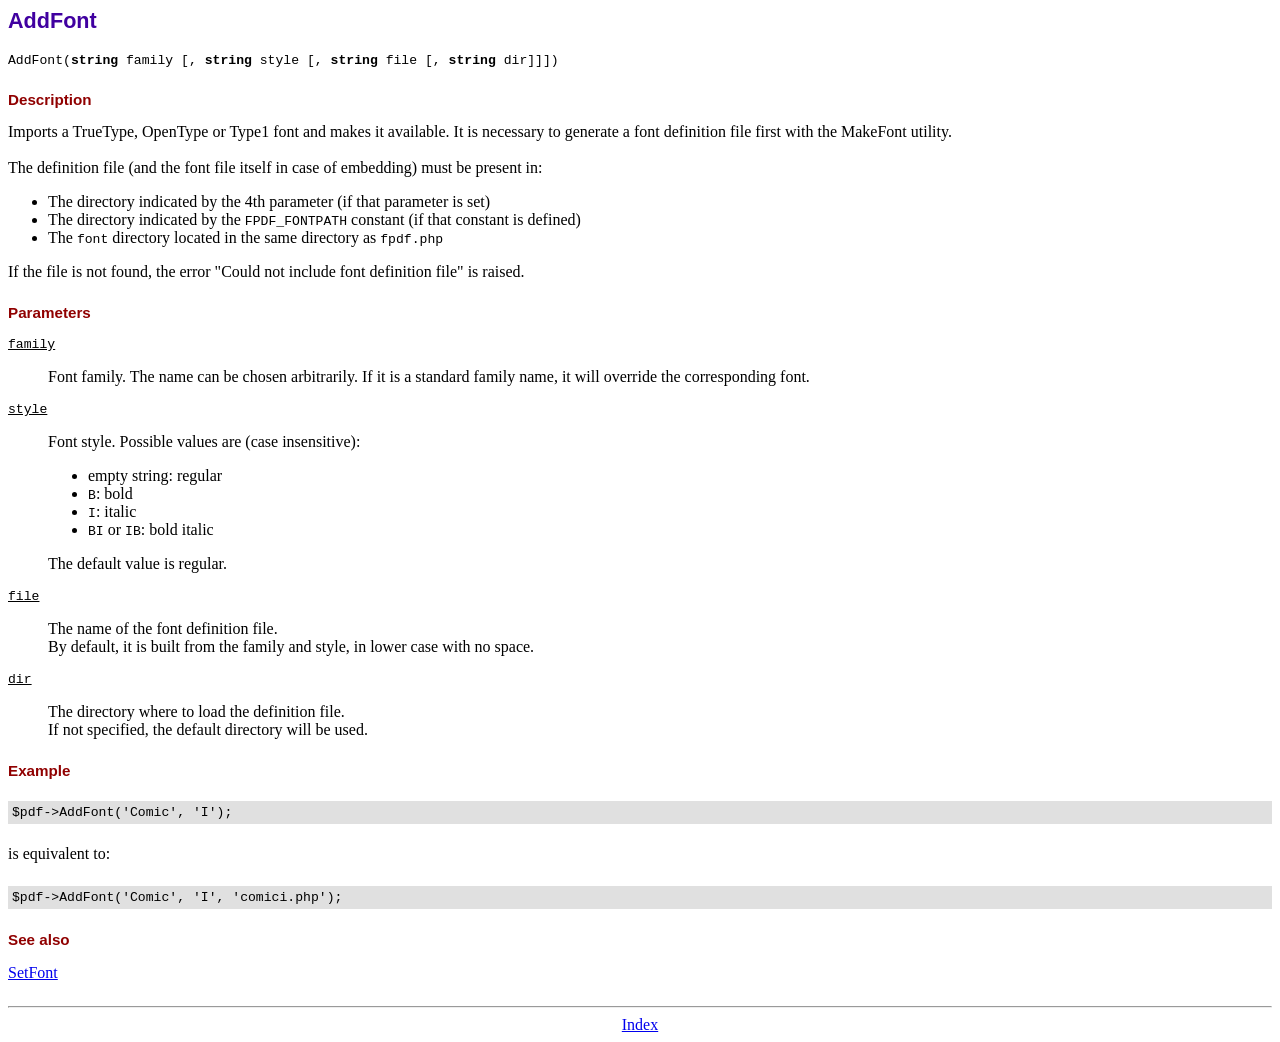
<file: php-web/fpdf/doc/addfont.htm>
<!DOCTYPE html PUBLIC "-//W3C//DTD HTML 4.01 Transitional//EN">
<html>
<head>
<meta http-equiv="Content-Type" content="text/html; charset=UTF-8">
<title>AddFont</title>
<link type="text/css" rel="stylesheet" href="../fpdf.css">
</head>
<body>
<h1>AddFont</h1>
<code>AddFont(<b>string</b> family [, <b>string</b> style [, <b>string</b> file [, <b>string</b> dir]]])</code>
<h2>Description</h2>
Imports a TrueType, OpenType or Type1 font and makes it available. It is necessary to generate a font
definition file first with the MakeFont utility.
<br>
<br>
The definition file (and the font file itself in case of embedding) must be present in:
<ul>
<li>The directory indicated by the 4th parameter (if that parameter is set)</li>
<li>The directory indicated by the <code>FPDF_FONTPATH</code> constant (if that constant is defined)</li>
<li>The <code>font</code> directory located in the same directory as <code>fpdf.php</code></li>
</ul>
If the file is not found, the error "Could not include font definition file" is raised.
<h2>Parameters</h2>
<dl class="param">
<dt><code>family</code></dt>
<dd>
Font family. The name can be chosen arbitrarily. If it is a standard family name, it will
override the corresponding font.
</dd>
<dt><code>style</code></dt>
<dd>
Font style. Possible values are (case insensitive):
<ul>
<li>empty string: regular</li>
<li><code>B</code>: bold</li>
<li><code>I</code>: italic</li>
<li><code>BI</code> or <code>IB</code>: bold italic</li>
</ul>
The default value is regular.
</dd>
<dt><code>file</code></dt>
<dd>
The name of the font definition file.
<br>
By default, it is built from the family and style, in lower case with no space.
</dd>
<dt><code>dir</code></dt>
<dd>
The directory where to load the definition file.
<br>
If not specified, the default directory will be used.
</dd>
</dl>
<h2>Example</h2>
<div class="doc-source">
<pre><code>$pdf-&gt;AddFont('Comic', 'I');</code></pre>
</div>
is equivalent to:
<div class="doc-source">
<pre><code>$pdf-&gt;AddFont('Comic', 'I', 'comici.php');</code></pre>
</div>
<h2>See also</h2>
<a href="setfont.htm">SetFont</a>
<hr style="margin-top:1.5em">
<div style="text-align:center"><a href="index.htm">Index</a></div>
</body>
</html>
</file>
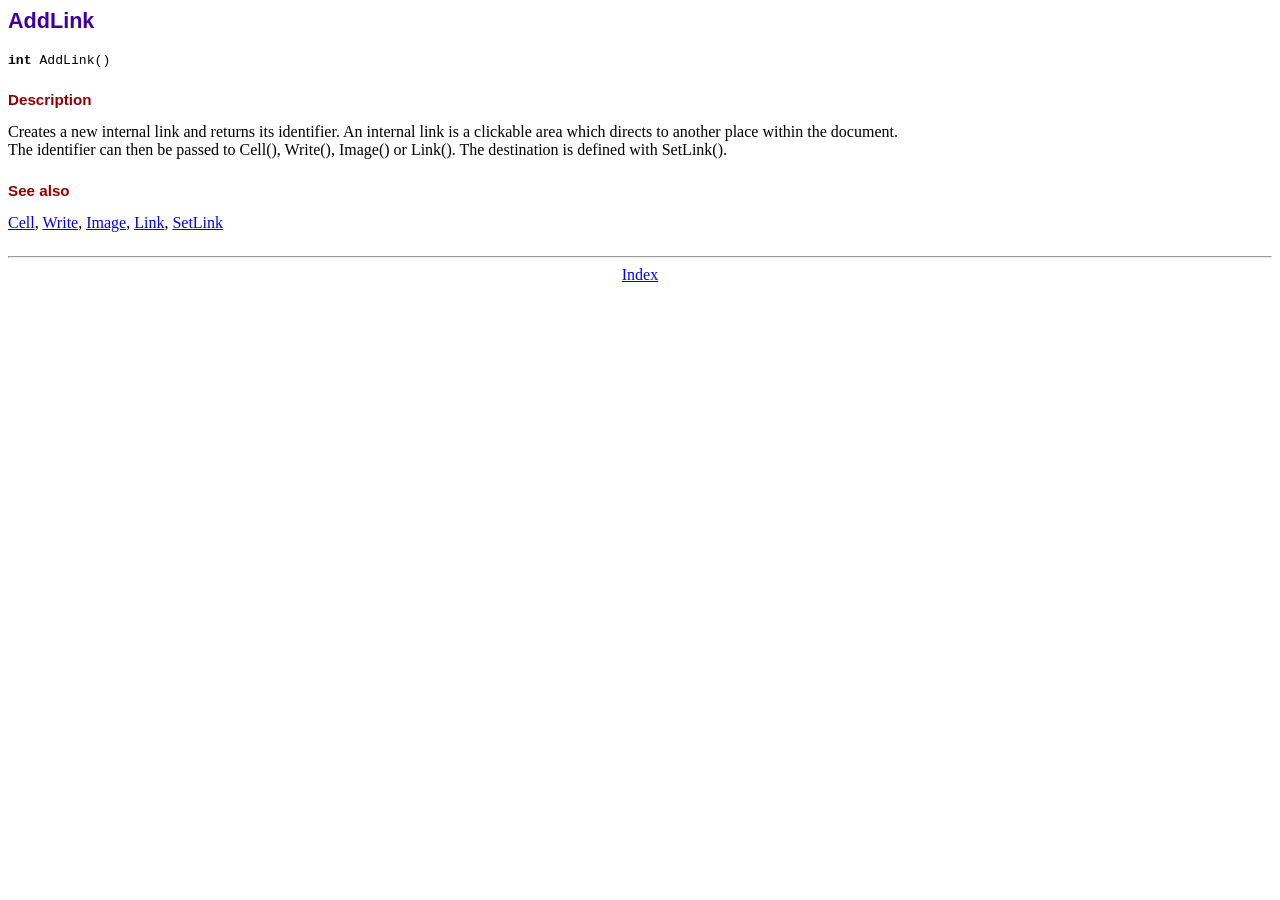
<file: php-web/fpdf/doc/addlink.htm>
<!DOCTYPE html PUBLIC "-//W3C//DTD HTML 4.01 Transitional//EN">
<html>
<head>
<meta http-equiv="Content-Type" content="text/html; charset=UTF-8">
<title>AddLink</title>
<link type="text/css" rel="stylesheet" href="../fpdf.css">
</head>
<body>
<h1>AddLink</h1>
<code><b>int</b> AddLink()</code>
<h2>Description</h2>
Creates a new internal link and returns its identifier. An internal link is a clickable area
which directs to another place within the document.
<br>
The identifier can then be passed to Cell(), Write(), Image() or Link(). The destination is
defined with SetLink().
<h2>See also</h2>
<a href="cell.htm">Cell</a>,
<a href="write.htm">Write</a>,
<a href="image.htm">Image</a>,
<a href="link.htm">Link</a>,
<a href="setlink.htm">SetLink</a>
<hr style="margin-top:1.5em">
<div style="text-align:center"><a href="index.htm">Index</a></div>
</body>
</html>
</file>
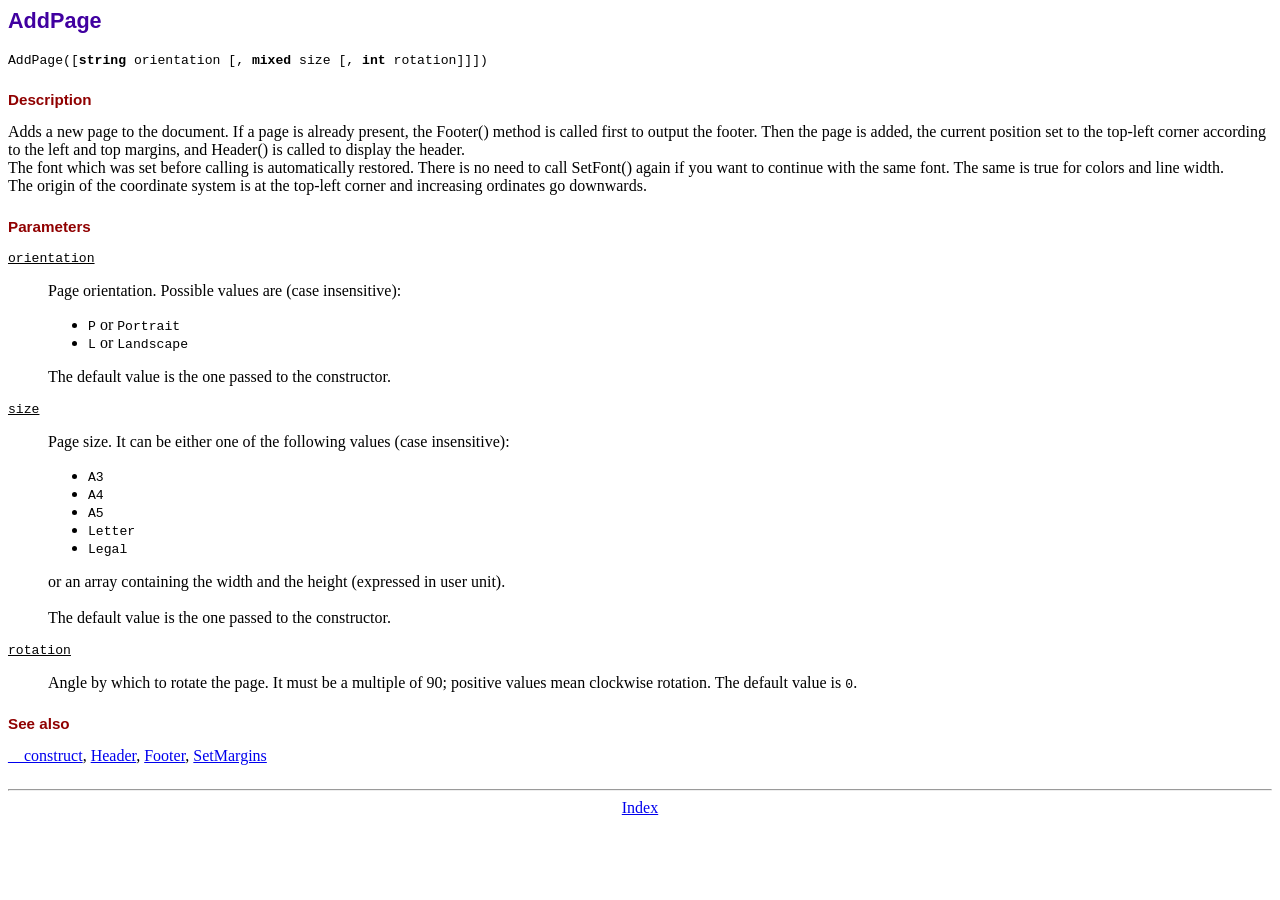
<file: php-web/fpdf/doc/addpage.htm>
<!DOCTYPE html PUBLIC "-//W3C//DTD HTML 4.01 Transitional//EN">
<html>
<head>
<meta http-equiv="Content-Type" content="text/html; charset=UTF-8">
<title>AddPage</title>
<link type="text/css" rel="stylesheet" href="../fpdf.css">
</head>
<body>
<h1>AddPage</h1>
<code>AddPage([<b>string</b> orientation [, <b>mixed</b> size [, <b>int</b> rotation]]])</code>
<h2>Description</h2>
Adds a new page to the document. If a page is already present, the Footer() method is called
first to output the footer. Then the page is added, the current position set to the top-left
corner according to the left and top margins, and Header() is called to display the header.
<br>
The font which was set before calling is automatically restored. There is no need to call
SetFont() again if you want to continue with the same font. The same is true for colors and
line width.
<br>
The origin of the coordinate system is at the top-left corner and increasing ordinates go
downwards.
<h2>Parameters</h2>
<dl class="param">
<dt><code>orientation</code></dt>
<dd>
Page orientation. Possible values are (case insensitive):
<ul>
<li><code>P</code> or <code>Portrait</code></li>
<li><code>L</code> or <code>Landscape</code></li>
</ul>
The default value is the one passed to the constructor.
</dd>
<dt><code>size</code></dt>
<dd>
Page size. It can be either one of the following values (case insensitive):
<ul>
<li><code>A3</code></li>
<li><code>A4</code></li>
<li><code>A5</code></li>
<li><code>Letter</code></li>
<li><code>Legal</code></li>
</ul>
or an array containing the width and the height (expressed in user unit).<br>
<br>
The default value is the one passed to the constructor.
</dd>
<dt><code>rotation</code></dt>
<dd>
Angle by which to rotate the page. It must be a multiple of 90; positive values
mean clockwise rotation. The default value is <code>0</code>.
</dd>
</dl>
<h2>See also</h2>
<a href="__construct.htm">__construct</a>,
<a href="header.htm">Header</a>,
<a href="footer.htm">Footer</a>,
<a href="setmargins.htm">SetMargins</a>
<hr style="margin-top:1.5em">
<div style="text-align:center"><a href="index.htm">Index</a></div>
</body>
</html>
</file>
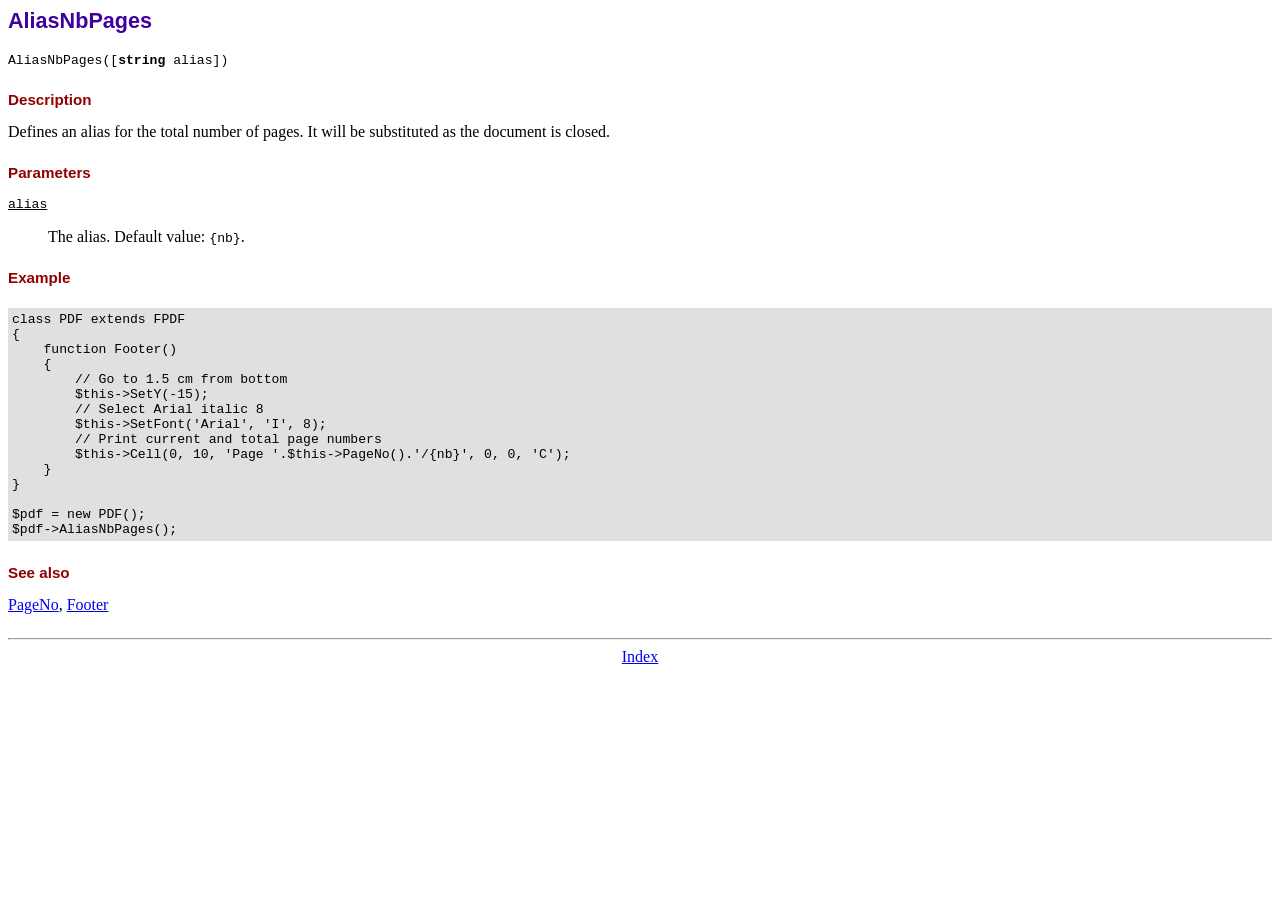
<file: php-web/fpdf/doc/aliasnbpages.htm>
<!DOCTYPE html PUBLIC "-//W3C//DTD HTML 4.01 Transitional//EN">
<html>
<head>
<meta http-equiv="Content-Type" content="text/html; charset=UTF-8">
<title>AliasNbPages</title>
<link type="text/css" rel="stylesheet" href="../fpdf.css">
</head>
<body>
<h1>AliasNbPages</h1>
<code>AliasNbPages([<b>string</b> alias])</code>
<h2>Description</h2>
Defines an alias for the total number of pages. It will be substituted as the document is
closed.
<h2>Parameters</h2>
<dl class="param">
<dt><code>alias</code></dt>
<dd>
The alias. Default value: <code>{nb}</code>.
</dd>
</dl>
<h2>Example</h2>
<div class="doc-source">
<pre><code>class PDF extends FPDF
{
    function Footer()
    {
        // Go to 1.5 cm from bottom
        $this-&gt;SetY(-15);
        // Select Arial italic 8
        $this-&gt;SetFont('Arial', 'I', 8);
        // Print current and total page numbers
        $this-&gt;Cell(0, 10, 'Page '.$this-&gt;PageNo().'/{nb}', 0, 0, 'C');
    }
}

$pdf = new PDF();
$pdf-&gt;AliasNbPages();</code></pre>
</div>
<h2>See also</h2>
<a href="pageno.htm">PageNo</a>,
<a href="footer.htm">Footer</a>
<hr style="margin-top:1.5em">
<div style="text-align:center"><a href="index.htm">Index</a></div>
</body>
</html>
</file>
<file: php-web/fpdf/fpdf.css>
body {font-family:"Times New Roman",serif}
h1 {font:bold 135% Arial,sans-serif; color:#4000A0; margin-bottom:0.9em}
h2 {font:bold 95% Arial,sans-serif; color:#900000; margin-top:1.5em; margin-bottom:1em}
dl.param dt {text-decoration:underline}
dl.param dd {margin-top:1em; margin-bottom:1em}
dl.param ul {margin-top:1em; margin-bottom:1em}
tt, code, kbd {font-family:"Courier New",Courier,monospace; font-size:82%}
div.source {margin-top:1.4em; margin-bottom:1.3em}
div.source pre {display:table; border:1px solid #24246A; width:100%; margin:0em; font-family:inherit; font-size:100%}
div.source code {display:block; border:1px solid #C5C5EC; background-color:#F0F5FF; padding:6px; color:#000000}
div.doc-source {margin-top:1.4em; margin-bottom:1.3em}
div.doc-source pre {display:table; width:100%; margin:0em; font-family:inherit; font-size:100%}
div.doc-source code {display:block; background-color:#E0E0E0; padding:4px}
.kw {color:#000080; font-weight:bold}
.str {color:#CC0000}
.cmt {color:#008000}
p.demo {text-align:center; margin-top:-0.9em}
a.demo {text-decoration:none; font-weight:bold; color:#0000CC}
a.demo:link {text-decoration:none; font-weight:bold; color:#0000CC}
a.demo:hover {text-decoration:none; font-weight:bold; color:#0000FF}
a.demo:active {text-decoration:none; font-weight:bold; color:#0000FF}
</file>
